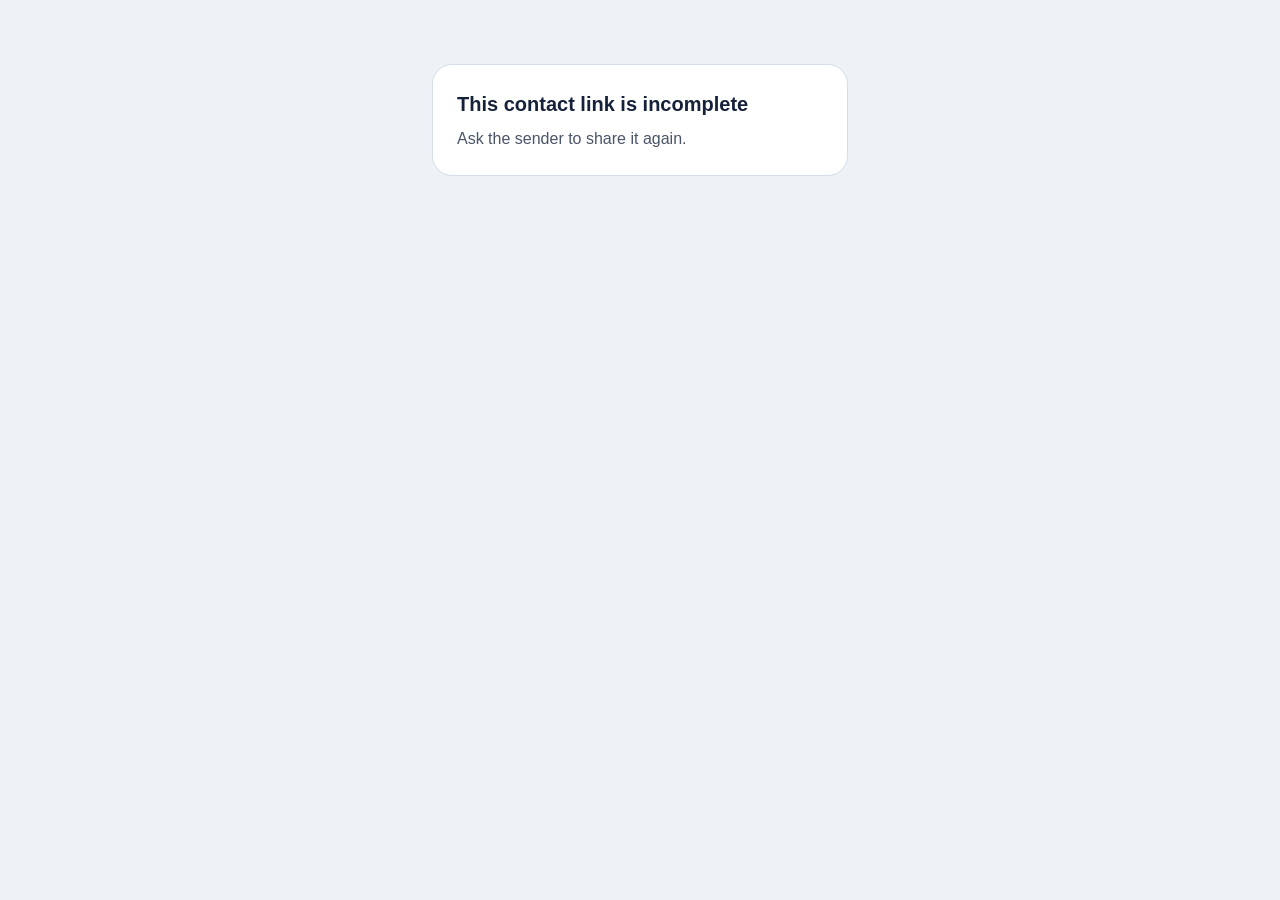
<file: index.html>
<!doctype html>
<html lang="en">
<head>
<meta charset="utf-8">
<meta name="viewport" content="width=device-width, initial-scale=1">
<meta http-equiv="Content-Security-Policy" content="default-src 'none'; script-src 'self'; style-src 'self'; img-src 'self'; base-uri 'none'; form-action 'none'">
<meta name="robots" content="noindex">
<meta name="referrer" content="no-referrer">
<meta name="theme-color" content="#101A44">
<title>Save contact</title>
<link rel="stylesheet" href="save-contact.css">
</head>
<body>
<main class="page">
  <noscript><p class="invalid">Turn on JavaScript in your browser to see and save this contact.</p></noscript>
  <section id="card" class="card" aria-labelledby="name" hidden>
    <img id="logo" class="logo" alt="">
    <h1 id="name" class="name" dir="auto"></h1>
    <p id="role" class="role" dir="auto"></p>
    <ul id="details" class="details"></ul>
  </section>
  <div id="actions" class="actions" hidden>
    <button id="save" type="button" class="save">Save contact</button>
    <p id="hint" class="hint" hidden>When the download finishes, tap <strong>Open</strong> to add the contact.</p>
    <p class="note">Nothing happened? Open this page in Safari or Chrome (&#x22EF; &rarr; Open in browser), then tap Save contact again.</p>
    <p class="note">Details shared by the sender.</p>
  </div>
  <section id="invalid" class="invalid" role="alert" hidden>
    <h1>This contact link is incomplete</h1>
    <p>Ask the sender to share it again.</p>
  </section>
</main>
<script src="save-contact.js"></script>
<script src="app.js"></script>
</body>
</html>
</file>
<file: save-contact.css>
:root {
  --navy-950: #0B1333; --navy-900: #101A44; --navy-700: #1B2A6B;
  --orange-deep: #BF5219; --orange-press: #A8461A;
  --ink: #16213A; --ink-soft: #4A5568; --ground: #EEF2F6; --line: #D5DDE6;
}
* { box-sizing: border-box; }
[hidden] { display: none !important; }
html { -webkit-text-size-adjust: 100%; }
body {
  margin: 0; min-height: 100vh; background: var(--ground); color: var(--ink);
  font: 1rem/1.5 'Segoe UI', -apple-system, BlinkMacSystemFont, Roboto, 'Helvetica Neue', Arial, sans-serif;
}
.page { width: 100%; max-width: 28rem; margin: 0 auto; padding: 24px 16px 40px; }
.card {
  padding: 24px; border-radius: 20px; color: #FFFFFF;
  background: linear-gradient(145deg, var(--navy-700) 0%, var(--navy-900) 45%, var(--navy-950) 100%);
  box-shadow: 0 2px 6px rgba(22, 33, 58, 0.2), 0 18px 36px -14px rgba(22, 33, 58, 0.6);
}
.logo { display: block; max-width: 60%; max-height: 44px; margin-bottom: 20px; }
.name { margin: 0; font-size: 1.75rem; line-height: 1.2; font-weight: 700; overflow-wrap: anywhere; }
.role { margin: 6px 0 0; font-size: 1rem; opacity: 0.85; overflow-wrap: anywhere; }
.details { list-style: none; margin: 20px 0 0; padding: 16px 0 0; border-top: 1px solid rgba(255, 255, 255, 0.18); }
.details li { display: flex; flex-direction: column; padding: 6px 0; }
.label { font-size: 0.875rem; opacity: 0.7; }
.details a { color: #FFFFFF; font-size: 1rem; text-decoration: none; overflow-wrap: anywhere; }
.actions { margin-top: 24px; text-align: center; }
.save {
  width: 100%; min-height: 56px; border: 0; border-radius: 28px; cursor: pointer;
  background: var(--orange-deep); color: #FFFFFF; font: inherit; font-size: 1.25rem; font-weight: 600;
}
@media (hover: hover) { .save:hover { background: var(--orange-press); } }
.save:active { background: var(--orange-press); transform: scale(0.98); }
.save:focus-visible { outline: 3px solid var(--navy-700); outline-offset: 3px; }
.hint { margin: 12px 0 0; font-size: 1rem; }
.note { margin: 16px 0 0; font-size: 0.875rem; color: var(--ink-soft); }
.invalid { padding: 24px; border-radius: 20px; background: #FFFFFF; border: 1px solid var(--line); }
.invalid h1 { margin: 0 0 8px; font-size: 1.25rem; }
.invalid p { margin: 0; color: var(--ink-soft); }
p.invalid { margin: 0; color: var(--ink); }
@media (min-width: 768px) { .page { padding-top: 64px; } }
</file>
